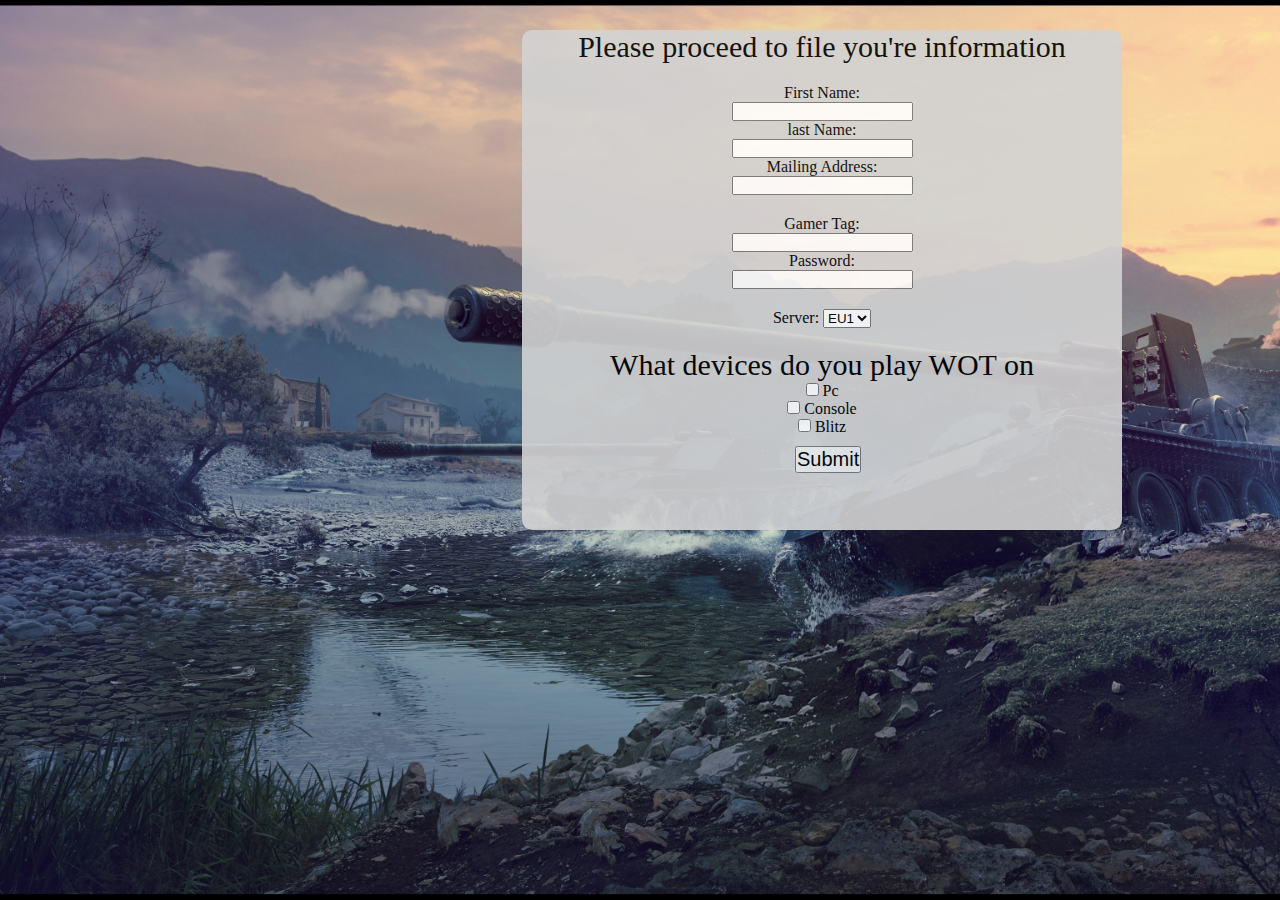
<file: formulär.html>
<!DOCTYPE html>
<html lang="en">
<head>
    <meta charset="UTF-8">
    <meta http-equiv="X-UA-Compatible" content="IE=edge">
    <meta name="viewport" content="width=device-width, initial-scale=1.0">
    <title>Document</title>
    <link rel="stylesheet" href="formulär.css" />
</head>
<body>
    <div class="dininfo">
        <p>Please proceed to file you're information</p>
        <form>
            <label for="fname">First Name:</label><br>
            <input type="text" id="fname" name="fname"><br>

            <label for="lname">last Name:</label><br>
            <input type="text" id="lname" name="lname"><br>

            <label for="lname">Mailing Address:</label><br>
            <input type=”email” id="lname" name="lname"><br>
        </form>
    <div class="">
    <p></p>
   
    <form>
        <label for="fname">Gamer Tag:</label><br>
        <input type="text" id="fname" name="fname"><br>

        <label for="lname">Password:</label><br>
        <input type="password" id="lname" name="lname"><br>
    </form>
    <form action="/action_page.php">
        <label for="server">Server:</label>
        <select id="server" name="server">
          <option value="EU1">EU1</option>
          <option value="EU2">EU2</option>
          <option value="NA">NA</option>
          <option value="RU">RU</option>
          <option value="Asia">Asia</option>
        </select>

    <p>What devices do you play WOT on</p>
    <form>
        <input type="checkbox" id="html" name="" value="HTML">
        <label for="html">Pc</label><br>

        <input type="checkbox" id="css" name="fav_language" value="CSS">
        <label for="css">Console</label><br>
        
        <input type="checkbox" id="javascript" name="fav_language" value="JavaScript">
        <label for="javascript">Blitz</label>
    </form>

    </div>


  
        <button onclick="window.location.href='index.html';">
            Submit
        </button>
    </div>  
</body>
</html>
</file>
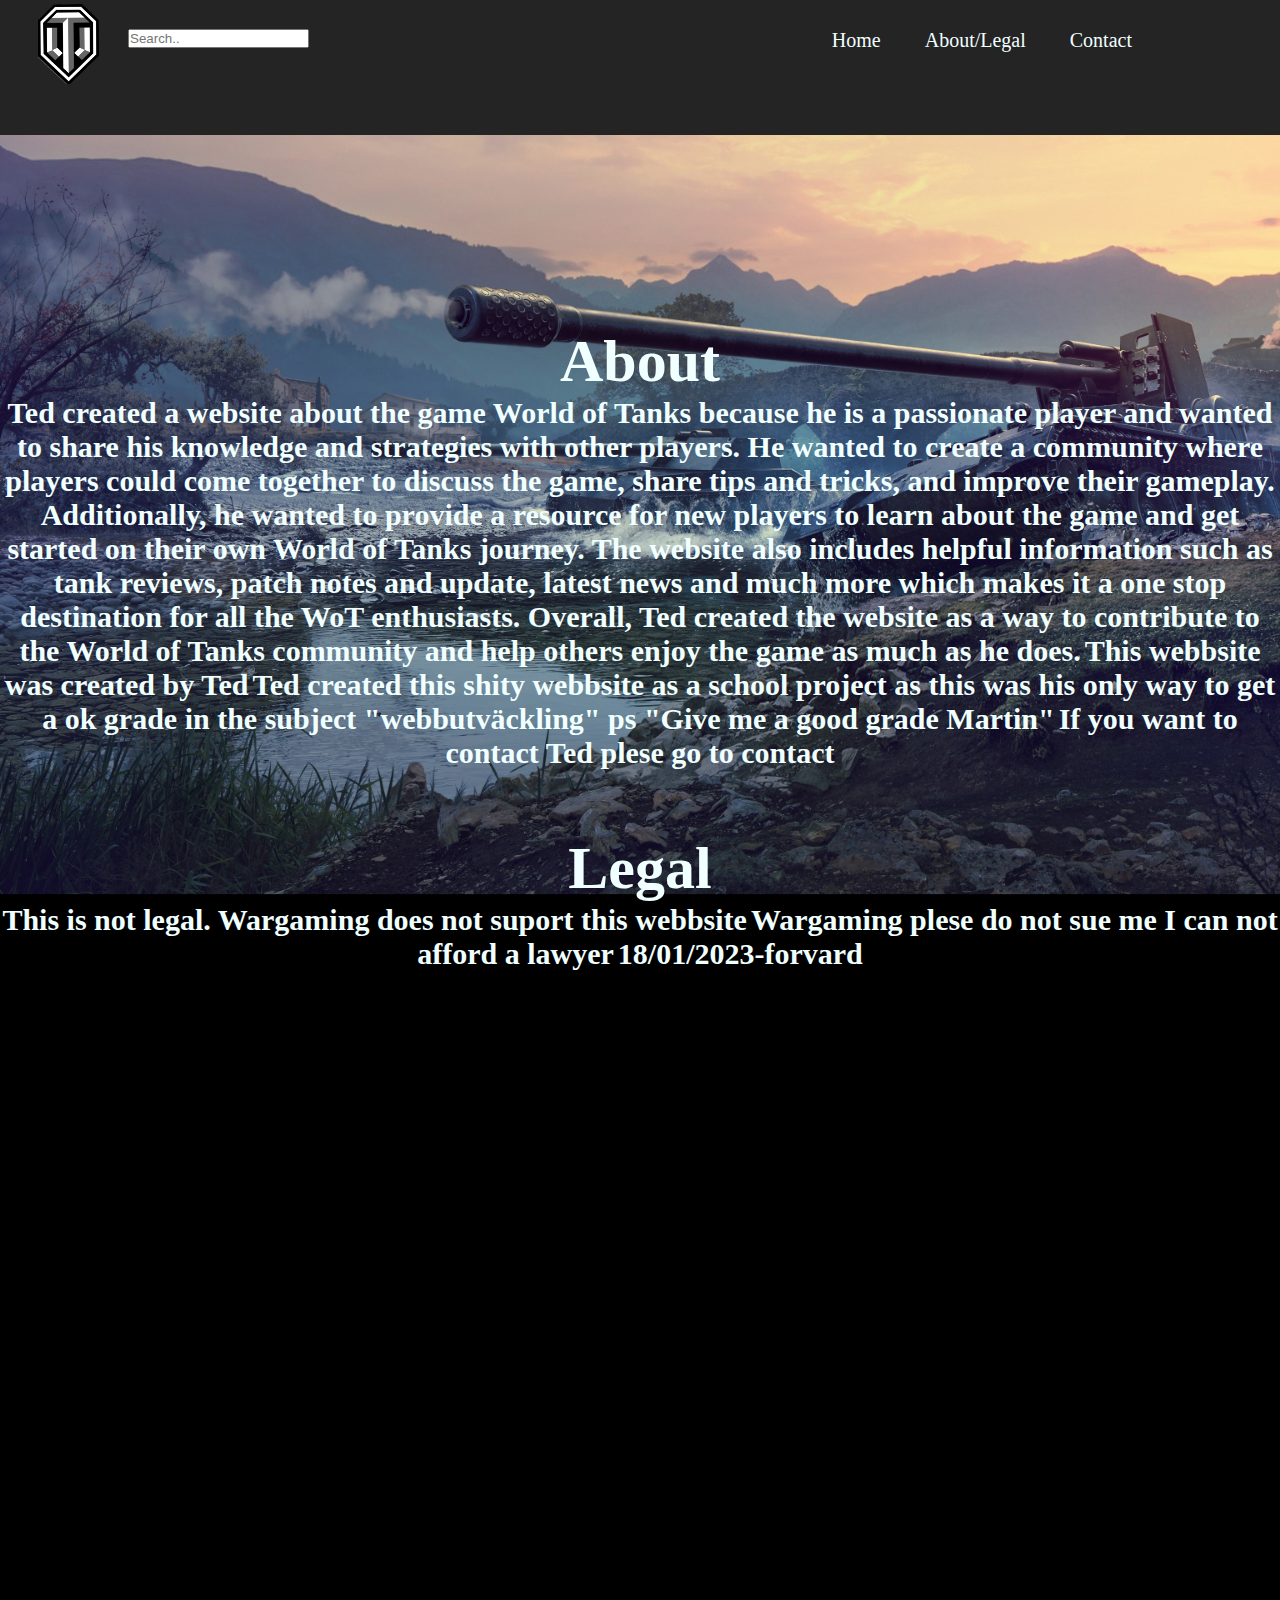
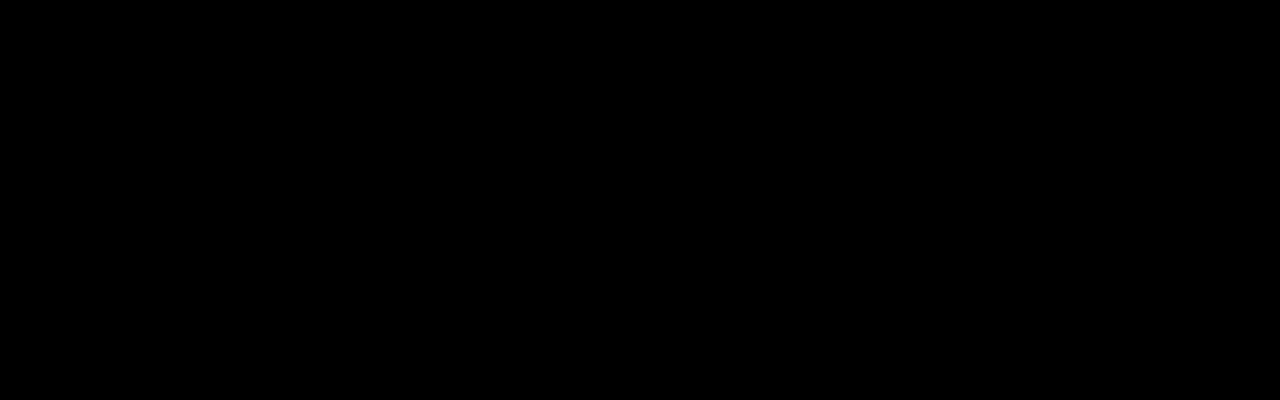
<file: legal.html>
<!DOCTYPE html>
<html lang="en">
<head>
    <meta charset="UTF-8">
    <meta http-equiv="X-UA-Compatible" content="IE=edge">
    <meta name="viewport" content="width=device-width, initial-scale=1.0">
    <title>About/Legal</title>
    <link rel="stylesheet" href="legal.css" />
</head>
<body>
    <div class="lobby">
        <div class="logo">
          <img src="wot logo 3.png">
        </div>
          <div class="links">
            <a href="http://127.0.0.1:5501/index.html">Home</a>
            <a href="legal.html">About/Legal</a>
            <a href="contact.html">Contact</a>
          </div>
          <div class="search">
            <input type="text" placeholder="Search..">
          </div>
        </div>
      </div>
    <div class="about">
      <h2>About</h2>
      <b>Ted created a website about the game World of Tanks because he is a passionate player and wanted to share his 
        knowledge and strategies with other players. He wanted to create a community where players could come together to discuss the game, 
        share tips and tricks, and improve their gameplay. Additionally, he wanted to provide a resource for new players to learn about the 
        game and get started on their own World of Tanks journey. The website also includes helpful information such as tank reviews, 
        patch notes and update, latest news and much more which makes it a one stop destination for all the WoT enthusiasts. Overall, 
        Ted created the website 
        as a way to contribute to the World of Tanks community and help others enjoy the game as much as he does.</b>
      <b>This webbsite was created by Ted</b>
        <b>Ted created this shity webbsite as a school project
        as this was his only way to get a ok grade in the subject "webbutväckling" 
        ps "Give me a good grade Martin"</b>
      <b></b>
      <b>If you want to contact Ted plese go to contact</b>
    </div>  

    <div class="legal">
      <h2>Legal</h2>
      <b>This is not legal. Wargaming does not suport this webbsite</b>
      <b>Wargaming plese do not sue me I can not afford a lawyer</b>
      <b>18/01/2023-forvard</b>
    </div>  
    
</body>
</html>
</file>
<file: formulär.css>
* {
  margin: 0;
  padding: 0;
}
body {
  background: url("minisajtenbackground.jpg");
  background-color: rgb(0, 0, 0);
  background-attachment: fixed;
  background-size: cover;
  width: 100%;
}
.dininfo {
  width: 600px;
  height: 500px;
  margin-left: 58vh;
  margin-top: 30px;
  background-color: lightgray;
  opacity: 0.9;
  border-radius: 10px 10px 10px 10px;
}

form {
  margin: 10px;
  text-align: center;
  display: block;
  margin-top: 20px;
}
p {
  margin-top: 20px;
  font-size: 30px;
  text-align: center;
}

.lable {
  display: inline-block;
}
button {
  margin-left: 45.5%;
  font-size: 20px;
}
@media screen and (max-width: 1000px) {
  body {
    background-attachment: fixed;
    font-size: 20px;
    width: 100%;
  }
  .dininfo {
    width: 690px;
    height: 620px;
    margin-left: 5%;
    margin-right: 5%;
    margin-top: 30px;
  }
  button {
    margin-left: 41.5%;
    font-size: 40px;
  }
}
@media screen and (max-width: 600px) {
  body {
    background: url(World-Of-Tanks-Phone-Wallpaper.jpg);
    background-attachment: fixed;
    font-size: 20px;
  }
  .dininfo {
    width: 350px;
    height: 620px;
    margin-left: 5%;
    margin-right: 5%;
    margin-top: 30px;
  }
  button {
    margin-left: 33%;
    font-size: 40px;
  }
}
</file>
<file: legal.css>
h1 {
  font-family: "Segoe UI", Tahoma, Geneva, Verdana, sans-serif;
  font-size: 50px;
}
a {
  font-size: 20px;
}
* {
  margin: 0;
  padding: 0;
}
body {
  background: url("minisajtenbackground.jpg");
  background-color: rgb(0, 0, 0);
  background-attachment: fixed;
  background-size: cover;
  height: 2000px;
  width: 100%;
}

.lobby {
  width: 100%;
  height: 15vh;
  background-color: rgb(36, 36, 36);
  overflow: hidden;
  position: relative;
}
.logo img {
  color: azure;
  margin-left: 3%;
  margin-top: 0.3%;
  width: 4.7%;
  float: left;
  transition: 2s;
}
.logo img:hover {
  transform: rotateX(150deg);
  transition: 2s;
}
.home {
  color: azure;
  float: left;
  padding-top: 1.8%;
  margin-left: 5%;
}
.links {
  padding-top: 2.3%;
  float: right;
  margin-right: 10%;
}

a {
  color: rgb(0, 0, 0);
  font-size: 20px;
  padding: 20px;
  color: azure;
  text-decoration: none;
  border-radius: 10px 10px 10px 10px;
  transition: 1s;
}
a:hover {
  background-color: white;
  color: black;
  transition: 0.5s;
}
.search {
  margin-top: 2.3%;
  margin-left: 10%;
}
.about {
  margin-top: 15%;
  color: azure;
  text-align: center;
}
.legal {
  margin-top: 5%;
  color: azure;
  text-align: center;
}
h2 {
  font-size: 60px;
  font-family: "Times New Roman", Times, serif;
}
b {
  font-family: "Times New Roman", Times, serif;
  font-size: 30px;
}
@media screen and (max-width: 1000px) {
  .search [type="text"] {
    text-align: left;
    width: 70%;
    margin-top: 30px;
    margin-left: 10px;
    padding: 14px;
  }
  .topnav input[type="text"] {
    border: 1px solid #ccc;
  }
  .logo img {
    float: left;
    width: 13%;
    margin-top: 0;
    padding: 14px;
  }
  .links {
    float: left;
    margin-left: 14%;
    margin-top: 17px;
  }
}
@media screen and (max-width: 600px) {
  .search [type="text"] {
    text-align: left;
    width: 70%;
    margin-top: 12px;
    margin-left: 10px;
  }
  .topnav input[type="text"] {
    border: 1px solid #ccc;
  }
  .logo img {
    float: left;
    width: 10%;
    margin-top: 0;
    padding: 14px;
  }
  .lobby {
    width: 100%;
  }
  a {
    font-size: 15px;
  }
}
</file>
